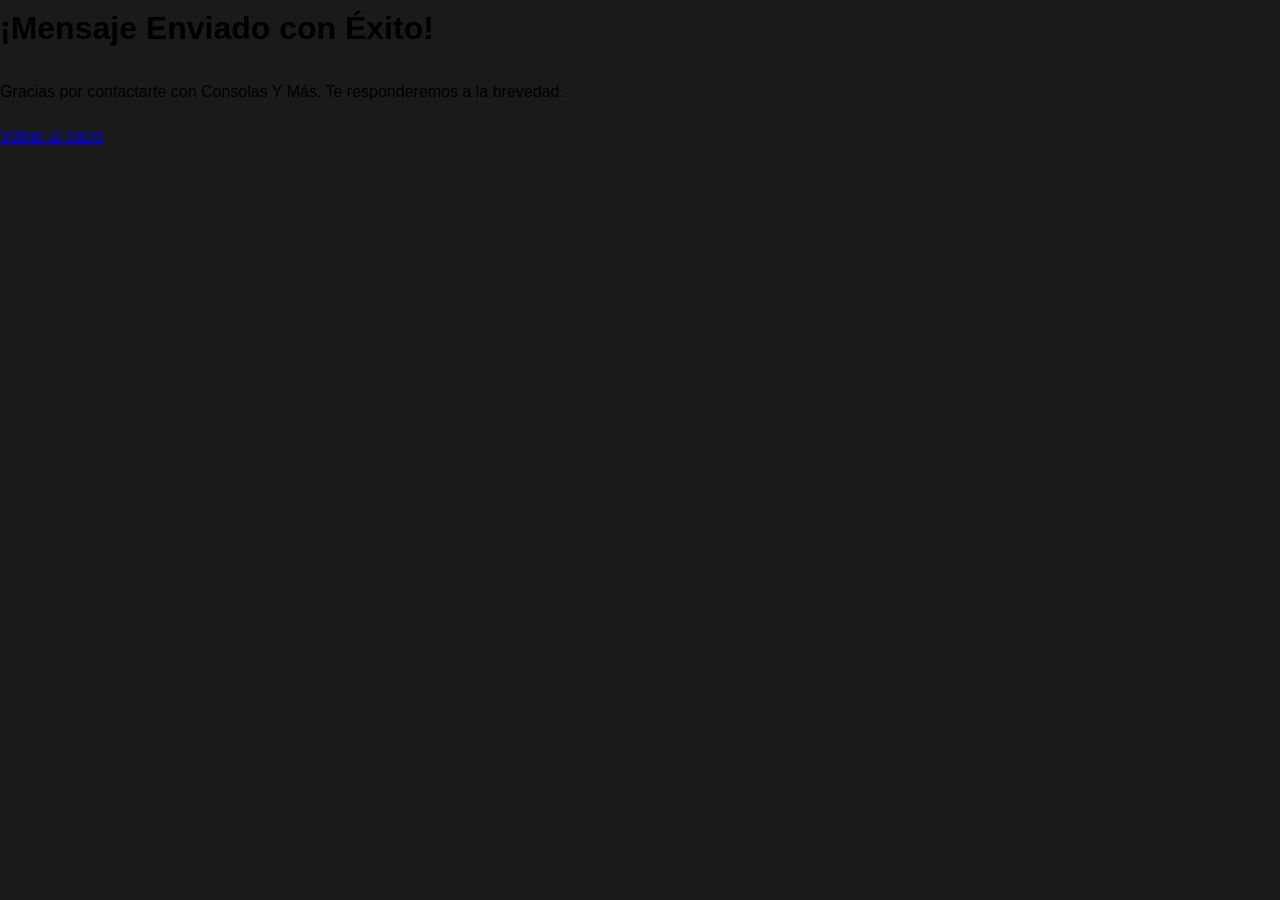
<file: gracias.html>
<!DOCTYPE html>
<html lang="es">
<head>
    <meta charset="UTF-8">
    <meta name="viewport" content="width=device-width, initial-scale=1.0">
    <title>¡Gracias por contactarnos!</title>
    <link rel="stylesheet" href="estilos.css">
</head>
<body class="cuerpo-gracias">

    <main class="mensaje-gracias">
        <h1>¡Mensaje Enviado con Éxito!</h1>
        <p>Gracias por contactarte con Consolas Y Más. Te responderemos a la brevedad.</p>
        
        <a href="index.html" class="boton-volver">Volver al inicio</a>
    </main>

</body>
</html>
</file>
<file: estilos.css>
body {
    font-family: Arial, sans-serif;
    margin: 0;
    padding: 0;
    background-color: #1a1a1a;
}

h1, h2 {
    margin: 0;
    padding: 10px 0;
}

header {
    background-color: #02104f;
    color: white;
    padding: 20px;
}

footer {
    background-color: #02104f;
    color: white;
    text-align: center;
    padding: 15px;
    margin-top: 20px;
}

main {
    display: flex;
    flex-direction: column;
    gap: 10px;
}

section {
    padding: 20px;
    background-color: #02104f;
    margin-bottom: 10px;
}

.contenedor-columnas {
    display: flex;
    gap: 15px;
    flex-wrap: wrap;
}

.contenedor-columnas > video,
.contenedor-columnas > iframe,
.contenedor-columnas > article {
    flex: 1;
    min-width: 300px;
    height: 250px;
    background-color: #000;
}

.contenedor-columnas img {
    width: 100%;
    height: 100%;
    object-fit: contain;
}

#contacto-seccion {
    text-align: center;
}

#formulario {
    width: 50%;
    margin: 0 auto;
    display: flex;
    flex-direction: column;
    text-align: left;
}

input, textarea {
    margin-bottom: 15px;
    padding: 10px;
    border: 1px solid #ccc;
}

button {
    padding: 10px;
    background-color: #333;
    color: white;
    border: none;
    cursor: pointer;
}

@media screen and (max-width: 768px) {
    .contenedor-columnas {
        flex-direction: column;
    }

    #formulario {
        width: 90%;
    }
}
</file>
